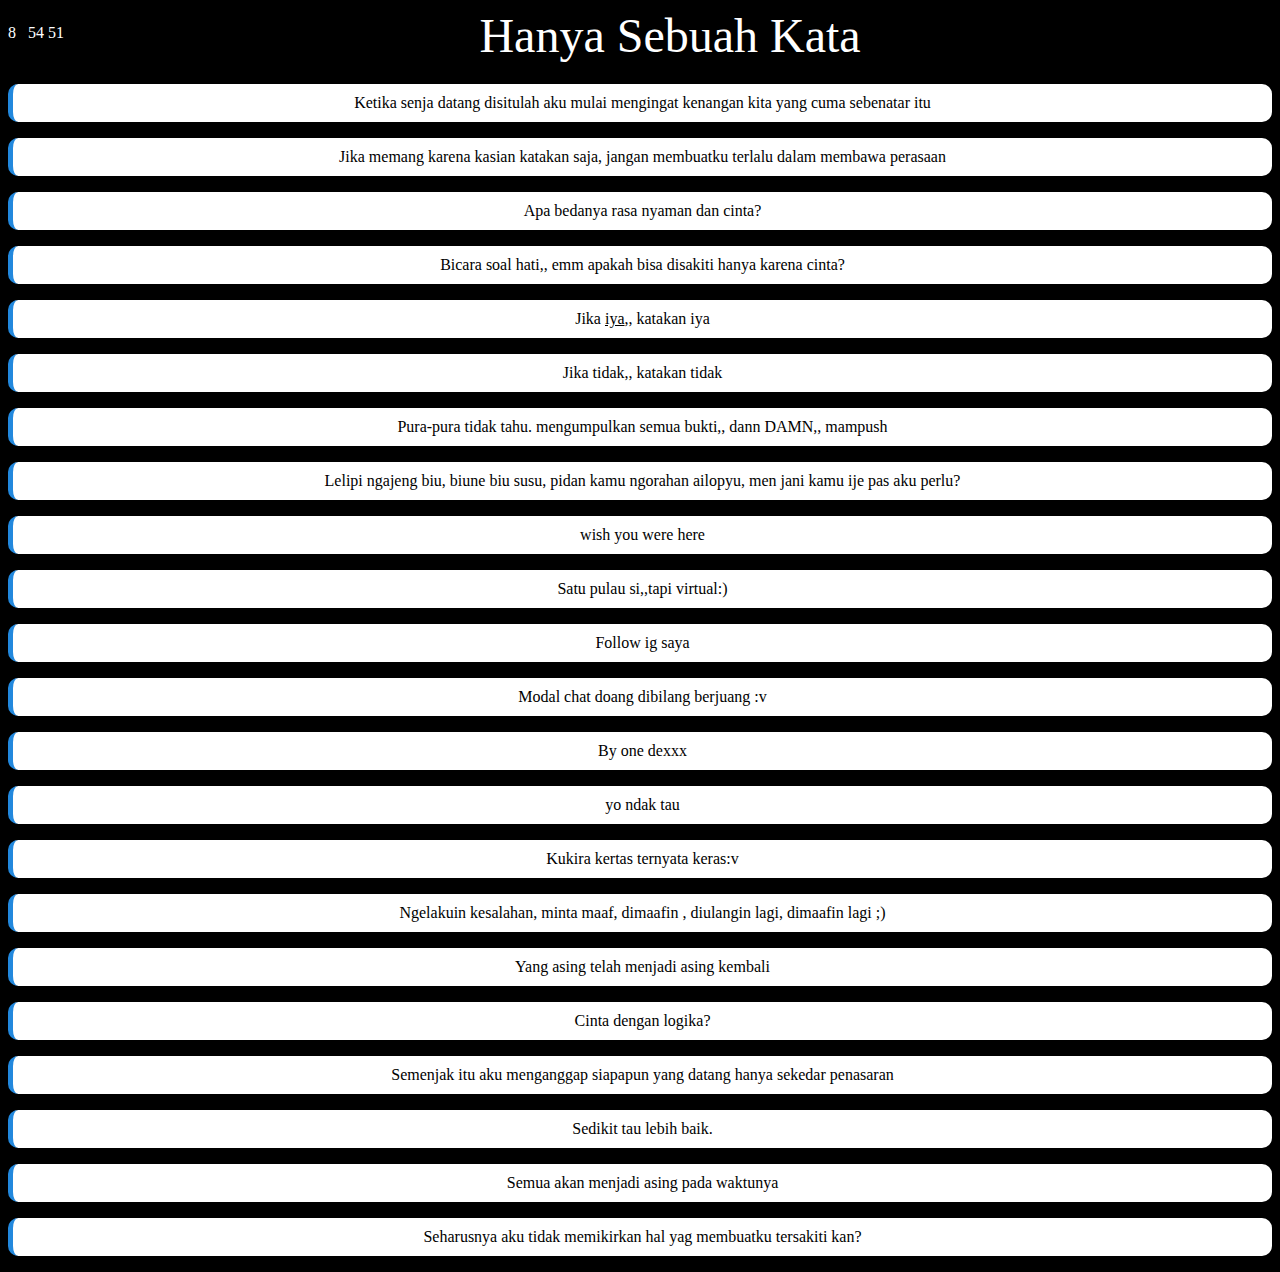
<file: gabut.html>
<html><head>
<title> Sabtu </title>
<style>
body
{
color: black;
background-color: black;
background-image: url(https://static.vecteezy.com/system/resources/thumbnails/002/070/892/small/abstract-banner-design-template-black-glossy-with-gold-line-and-lighting-effect-on-dark-background-and-texture-vector.jpg);
background-size: cover;
background-position: center;
background-repeat: no-repeat;
}
div.a {
	text-align: center;
}
h1,h2,p,a{
		color: #ffffff;
		font-family: times new roman;
		font-weight: normal;
	}
 
	
	.kotak{
		float: left;
		width: 20px;
		height: 10px;
		background-color: #;
	}
	.jam-digital {
		color: #000000;
		font-size: 36px;
		text-align: center;
		margin-top: 20px;
	}
</style><script>
	window.setTimeout("waktu()", 1000);
 
	function waktu() {
		var waktu = new Date();
		setTimeout("waktu()", 1000);
		document.getElementById("jam").innerHTML = waktu.getHours();
		document.getElementById("menit").innerHTML = waktu.getMinutes();
		document.getElementById("detik").innerHTML = waktu.getSeconds();
	}
</script></head>


<body>
<p>
</p><div class="jam-digitaal">
	<div class="kotak">
		<p id="jam">8</p>
	</div>
	<div class="kotak">
		<p id="menit">54</p>
	</div>
	<div class="kotak">
		<p id="detik">51</p>
	</div>
<p></p>
<center>
<font size="7">
<h1> Hanya Sebuah Kata </font>
</h1></center>
<div class="a">
<p>
</p><div style="-moz-border-radius: 5px; -webkit-border-radius: 5px; background-color: #FFFFFF; border-left: 5px solid #2288dd; border-radius: 10px; padding: 10px; t-align: left;">
Ketika senja datang disitulah aku mulai mengingat kenangan kita yang cuma sebenatar itu</div>
<p>
</p><div style="-moz-border-radius: 5px; -webkit-border-radius: 5px; background-color: #FFFFFF; border-left: 5px solid #2288dd; border-radius: 10px; padding: 10px; t-align: left;">
Jika memang karena kasian katakan saja, jangan membuatku terlalu dalam membawa perasaan</div>
<p>
</p><div style="-moz-border-radius: 5px; -webkit-border-radius: 5px; background-color: #FFFFFF; border-left: 5px solid #2288dd; border-radius: 10px; padding: 10px; t-align: left;">
Apa bedanya rasa nyaman dan cinta?</div>
<p>
</p><div style="-moz-border-radius: 5px; -webkit-border-radius: 5px; background-color: #FFFFFF; border-left: 5px solid #2288dd; border-radius: 10px; padding: 10px; t-align: left;">
Bicara soal hati,, emm apakah bisa disakiti hanya karena cinta?</div>
<p>
</p><div style="-moz-border-radius: 5px; -webkit-border-radius: 5px; background-color: #FFFFFF; border-left: 5px solid #2288dd; border-radius: 10px; padding: 10px; t-align: left;">
Jika <ins>iya</ins>,, katakan iya</div>
<p>
</p><div style="-moz-border-radius: 5px; -webkit-border-radius: 5px; background-color: #FFFFFF; border-left: 5px solid #2288dd; border-radius: 10px; padding: 10px; t-align: left;">
Jika tidak,, katakan tidak</div>
<p>
</p><div style="-moz-border-radius: 5px; -webkit-border-radius: 5px; background-color: #FFFFFF; border-left: 5px solid #2288dd; border-radius: 10px; padding: 10px; t-align: left;">
Pura-pura tidak tahu. mengumpulkan semua bukti,, dann DAMN,, mampush</div>
<p></p>
<p>
</p><div style="-moz-border-radius: 5px; -webkit-border-radius: 5px; background-color: #FFFFFF; border-left: 5px solid #2288dd; border-radius: 10px; padding: 10px; t-align: left;">
Lelipi ngajeng biu, biune biu susu, pidan kamu ngorahan ailopyu, men jani kamu ije pas aku perlu?</div>
<p></p>
<p>
</p><div style="-moz-border-radius: 5px; -webkit-border-radius: 5px; background-color: #FFFFFF; border-left: 5px solid #2288dd; border-radius: 10px; padding: 10px; t-align: left;">
wish you were here</div>
<p></p>
<p>
</p><div style="-moz-border-radius: 5px; -webkit-border-radius: 5px; background-color: #FFFFFF; border-left: 5px solid #2288dd; border-radius: 10px; padding: 10px; t-align: left;">
Satu pulau si,,tapi virtual:)</div>
<p></p>
<p>
</p><div style="-moz-border-radius: 5px; -webkit-border-radius: 5px; background-color: #FFFFFF; border-left: 5px solid #2288dd; border-radius: 10px; padding: 10px; t-align: left;">
Follow ig saya</div>
<p></p>
<p>
</p><div style="-moz-border-radius: 5px; -webkit-border-radius: 5px; background-color: #FFFFFF; border-left: 5px solid #2288dd; border-radius: 10px; padding: 10px; t-align: left;">
Modal chat doang dibilang berjuang :v</div>
<p></p>
<p>
</p><div style="-moz-border-radius: 5px; -webkit-border-radius: 5px; background-color: #FFFFFF; border-left: 5px solid #2288dd; border-radius: 10px; padding: 10px; t-align: left;">
By one dexxx</div>
<p></p>
<p>
</p><div style="-moz-border-radius: 5px; -webkit-border-radius: 5px; background-color: #FFFFFF; border-left: 5px solid #2288dd; border-radius: 10px; padding: 10px; t-align: left;">
yo ndak tau</div>
<p></p>
<p>
</p><div style="-moz-border-radius: 5px; -webkit-border-radius: 5px; background-color: #FFFFFF; border-left: 5px solid #2288dd; border-radius: 10px; padding: 10px; t-align: left;">
Kukira kertas ternyata keras:v</div>
<p></p>
<p>
</p><div style="-moz-border-radius: 5px; -webkit-border-radius: 5px; background-color: #FFFFFF; border-left: 5px solid #2288dd; border-radius: 10px; padding: 10px; t-align: left;">
Ngelakuin kesalahan, minta maaf, dimaafin , diulangin lagi, dimaafin lagi ;)</div>
<p></p>
<p>
</p><div style="-moz-border-radius: 5px; -webkit-border-radius: 5px; background-color: #FFFFFF; border-left: 5px solid #2288dd; border-radius: 10px; padding: 10px; t-align: left;">
Yang asing telah menjadi asing kembali</div>
<p></p>
<p>
</p><div style="-moz-border-radius: 5px; -webkit-border-radius: 5px; background-color: #FFFFFF; border-left: 5px solid #2288dd; border-radius: 10px; padding: 10px; t-align: left;">
Cinta dengan logika?</div>
<p></p>
<p>
</p><div style="-moz-border-radius: 5px; -webkit-border-radius: 5px; background-color: #FFFFFF; border-left: 5px solid #2288dd; border-radius: 10px; padding: 10px; t-align: left;">
Semenjak itu aku menganggap siapapun yang datang hanya sekedar penasaran</div>
<p></p>
<p>
<div style="-moz-border-radius: 5px; -webkit-border-radius: 5px; background-color: #FFFFFF; border-left: 5px solid #2288dd; border-radius: 10px; padding: 10px; t-align: left;">
Sedikit tau lebih baik.</div>
<p>
<p>
<div style="-moz-border-radius: 5px; -webkit-border-radius: 5px; background-color: #FFFFFF; border-left: 5px solid #2288dd; border-radius: 10px; padding: 10px; t-align: left;">
Semua akan menjadi asing pada waktunya</div>
<p>
<p>
<div style="-moz-border-radius: 5px; -webkit-border-radius: 5px; background-color: #FFFFFF; border-left: 5px solid #2288dd; border-radius: 10px; padding: 10px; t-align: left;">
Seharusnya aku tidak memikirkan hal yag membuatku tersakiti kan?</div>
<p>
</div></div></body></html>
</file>
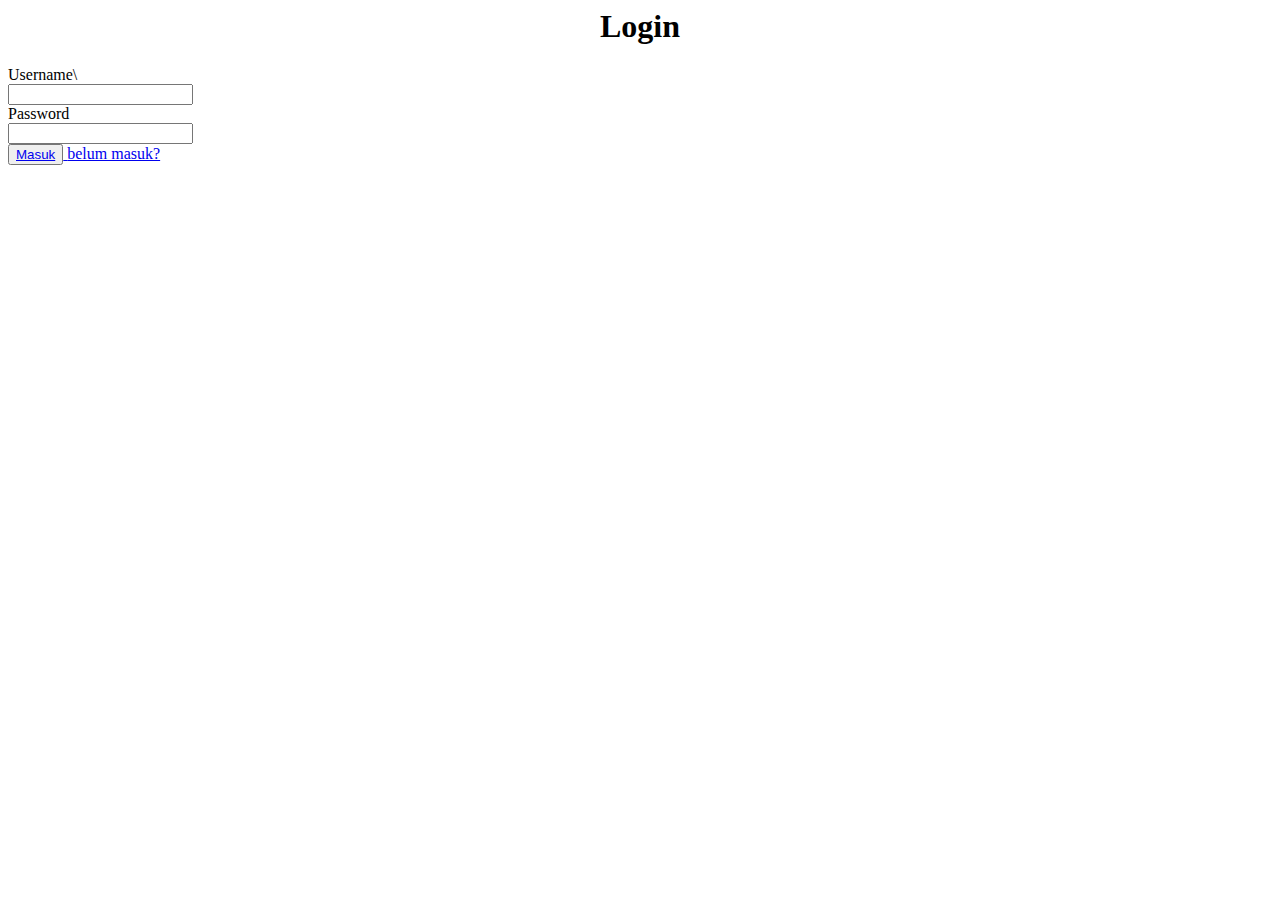
<file: gbutidx.html>
<html>
    <head>
        <title>Lallala</title>
        <link rel="stylesheet" href="style.css">
    </head>

    <body>
        <div class="container">
          <h1>Login</h1>
            <form>
                <label>Username</label>\
                <br>
                <input type="text">
                <br>
                <label>Password</label>
                <br>
                <input type="password">
                <br>
                <button><a href="gabut.html">Masuk</button>
                  <a href="ajj.html">belum masuk?</a>
                </p>
            </form>
        </div>
    </body>
</html>
</file>
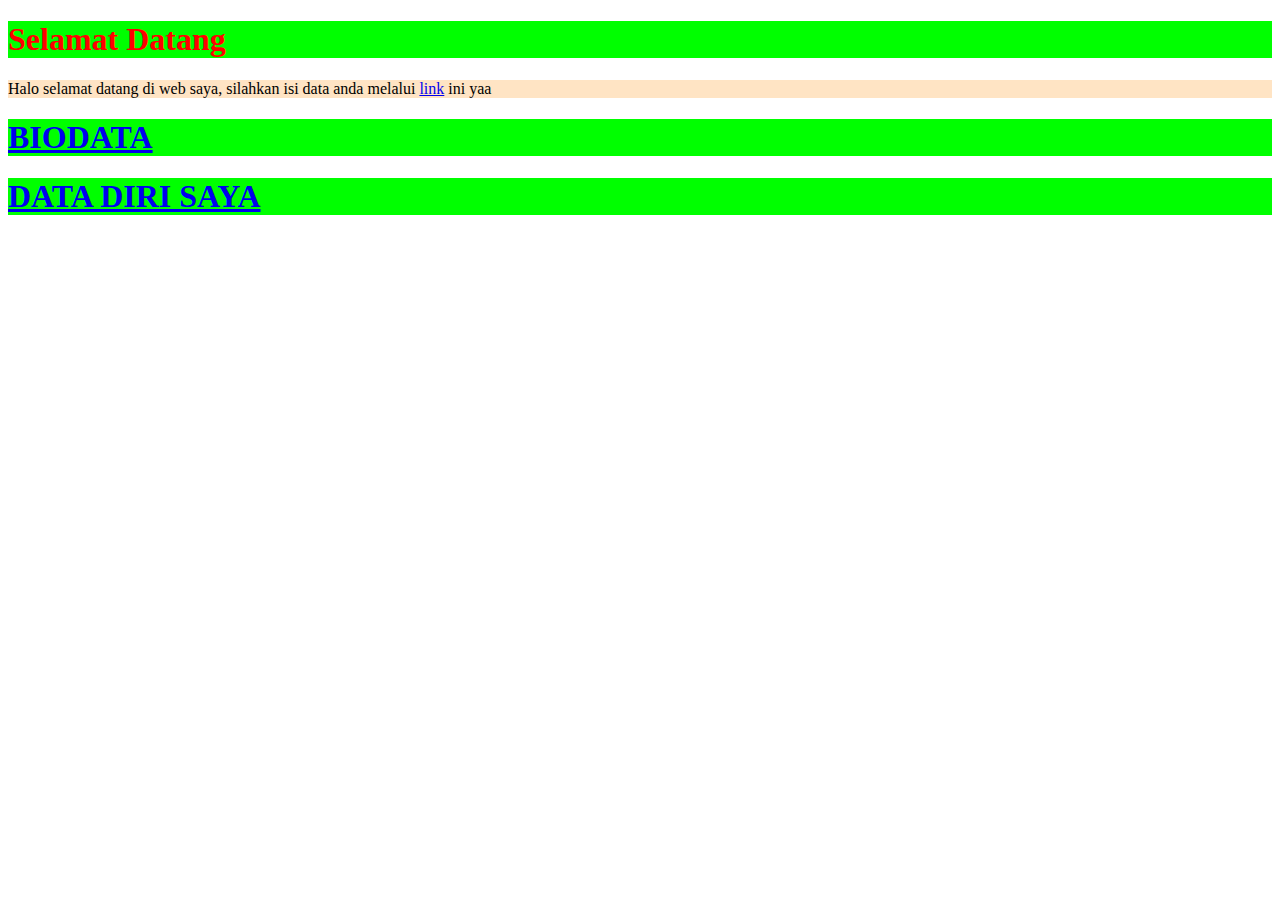
<file: index1.html>
<!DOCTYPE html>
<html lang="en">
<head>
    <meta charset="UTF-8">
    <meta name="viewport" content="width=device-width, initial-scale=1.0">
    <title>Document</title>
</head>
<style>
    h1{
        color: red;
        background-color: rgb(0, 255, 0);
    }
</style>
<body>
    <h1>Selamat Datang</h1>
    <p style="background-color: bisque;">
        Halo selamat datang di web saya, silahkan isi data anda melalui 
        <a href="daftar.html">link</a> ini yaa
    </p>
    <h1> 
        <a href="biodata.html">BIODATA</a>
    </h1>
    <h1>
        <a href="datadiri.html">DATA DIRI SAYA</a>
    </h1>
</body>
</html>
</file>
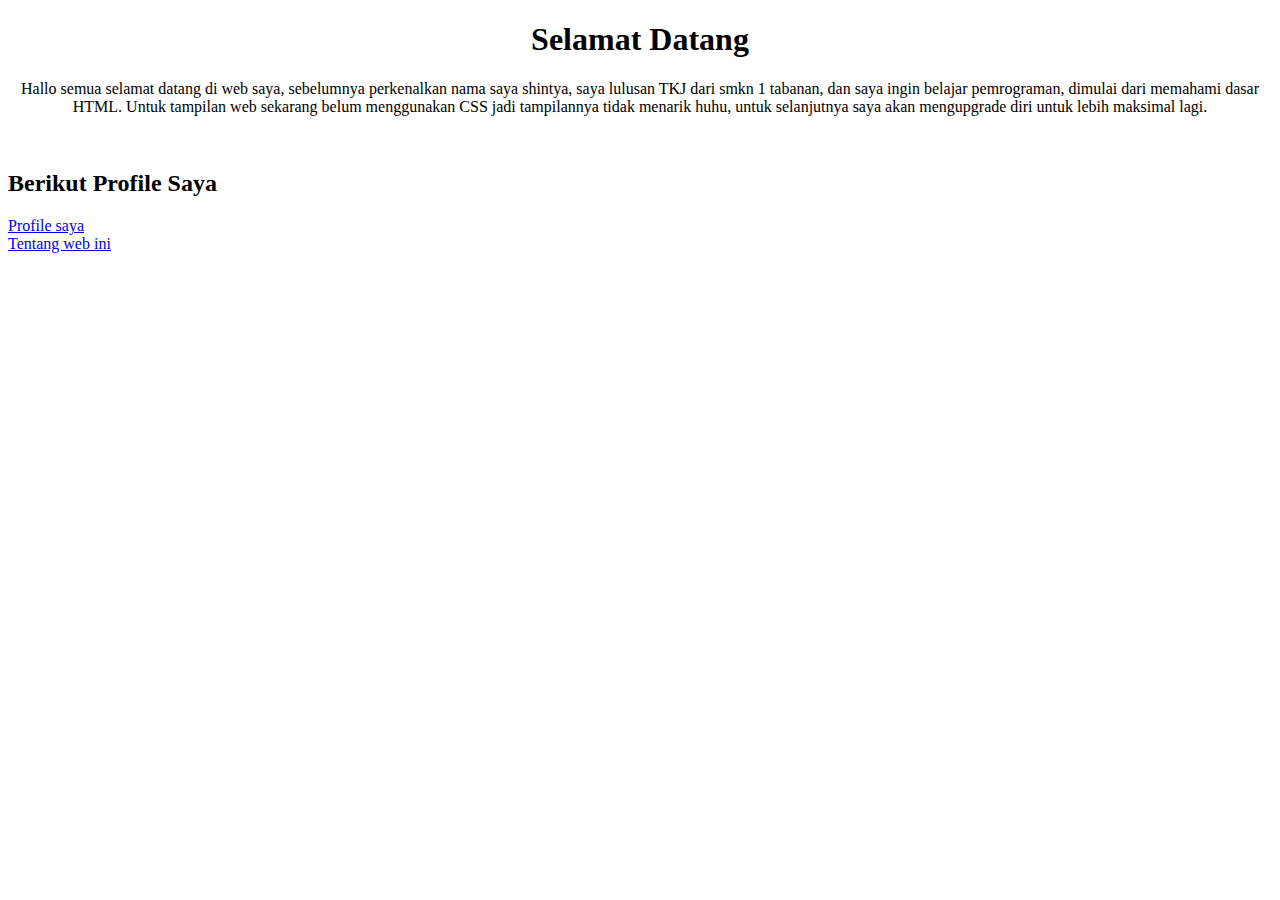
<file: latihan.html>
<!DOCTYPE html>
<html lang="en">
<head>
    <meta charset="UTF-8">
    <meta name="viewport" content="width=device-width, initial-scale=1.0">
    <title>Home</title>
</head>
<body>
    <h1 align="center">Selamat Datang</h1>
    <p align="center">Hallo semua selamat datang di web saya, sebelumnya perkenalkan nama saya shintya, saya lulusan TKJ dari smkn 1 tabanan, dan saya ingin belajar pemrograman, dimulai dari memahami dasar HTML.
         Untuk tampilan web sekarang belum menggunakan CSS jadi tampilannya tidak menarik huhu, untuk selanjutnya saya akan mengupgrade diri untuk lebih maksimal lagi.</p>
<br>
    <h2>Berikut Profile Saya</h2>
    <li>
        <a href="profile.html">Profile saya</a>
    </li>
    <li>
        <a href="web.html">Tentang web ini</a>
    </li>
    

</body>
</html>
</file>
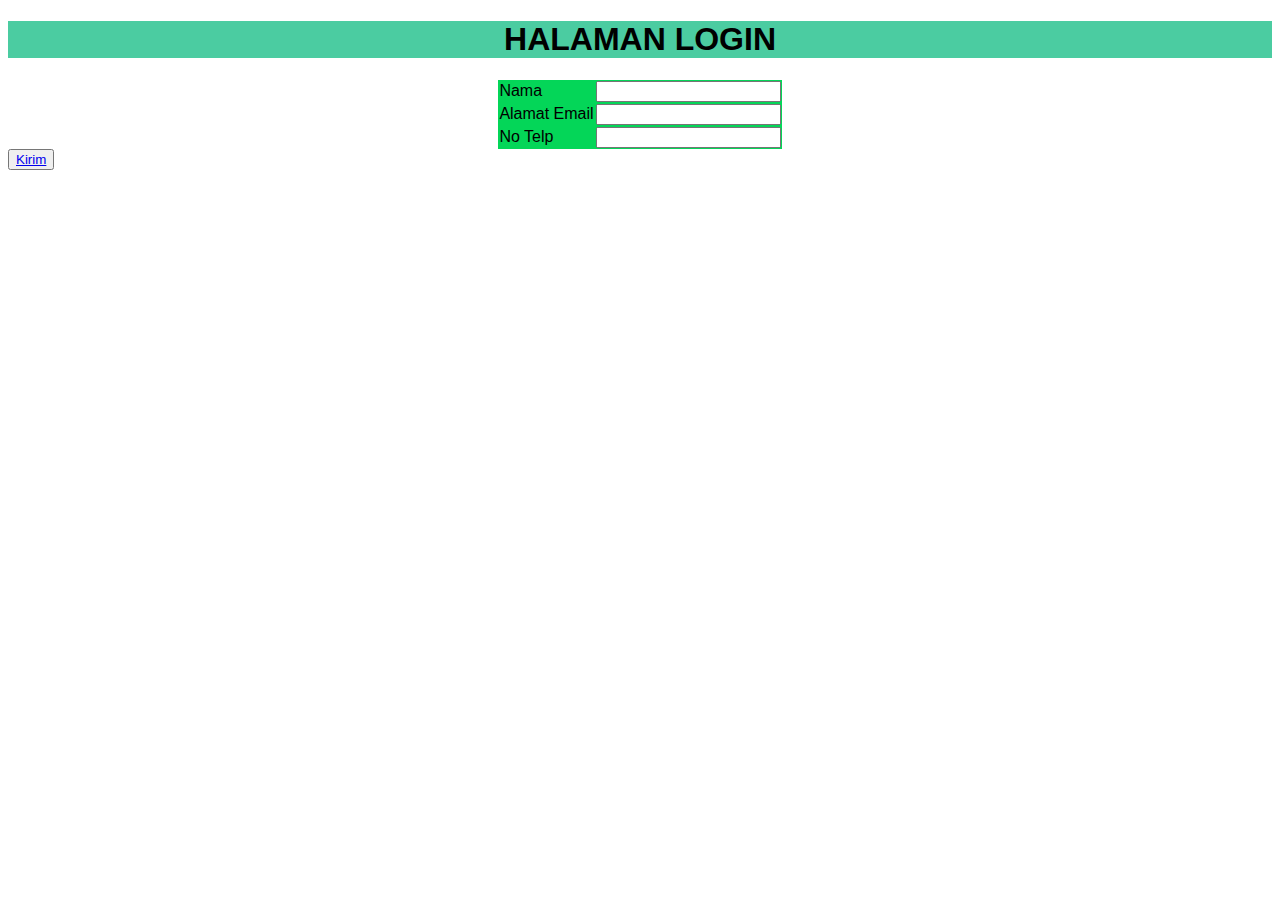
<file: login.html>
<!DOCTYPE html>
<html lang="en">
<head>
    <meta charset="UTF-8">
    <meta name="viewport" content="width=device-width, initial-scale=1.0">
    <title>Document</title>
</head>
<style>
    body{
        font-family: 'Franklin Gothic Medium', 'Arial Narrow', Arial, sans-serif;
    }
    h1{
        text-align: center;
        background-color: rgb(75, 204, 161);

    }
    table{
        background-color: rgb(4, 214, 88);
    }
</style>
<body>
    <H1>
        HALAMAN LOGIN
    </H1>
    <table border="0" cellspacing="0" cellpadding="1" align="center">
        <tr>
            <td>
                <label for="nama">Nama</label>  
            </td>
            <td>
                <input type="text" id="nama">
            </td>
        </tr>
        <tr>
            <td>
                <label for="nama">Alamat Email</label>  
            </td>
            <td>
                <input type="text" id="nama">
            </td>
        </tr>
        <tr>
            <td>
                <label for="nama">No Telp</label>  
            </td>
            <td>
                <input type="text" id="nama">
            </td>
        </tr>
        </table>
        <button  type="submit" align="center">
            <a href="latihan.html">Kirim</a>
        </button>
</body>
</html>
</file>
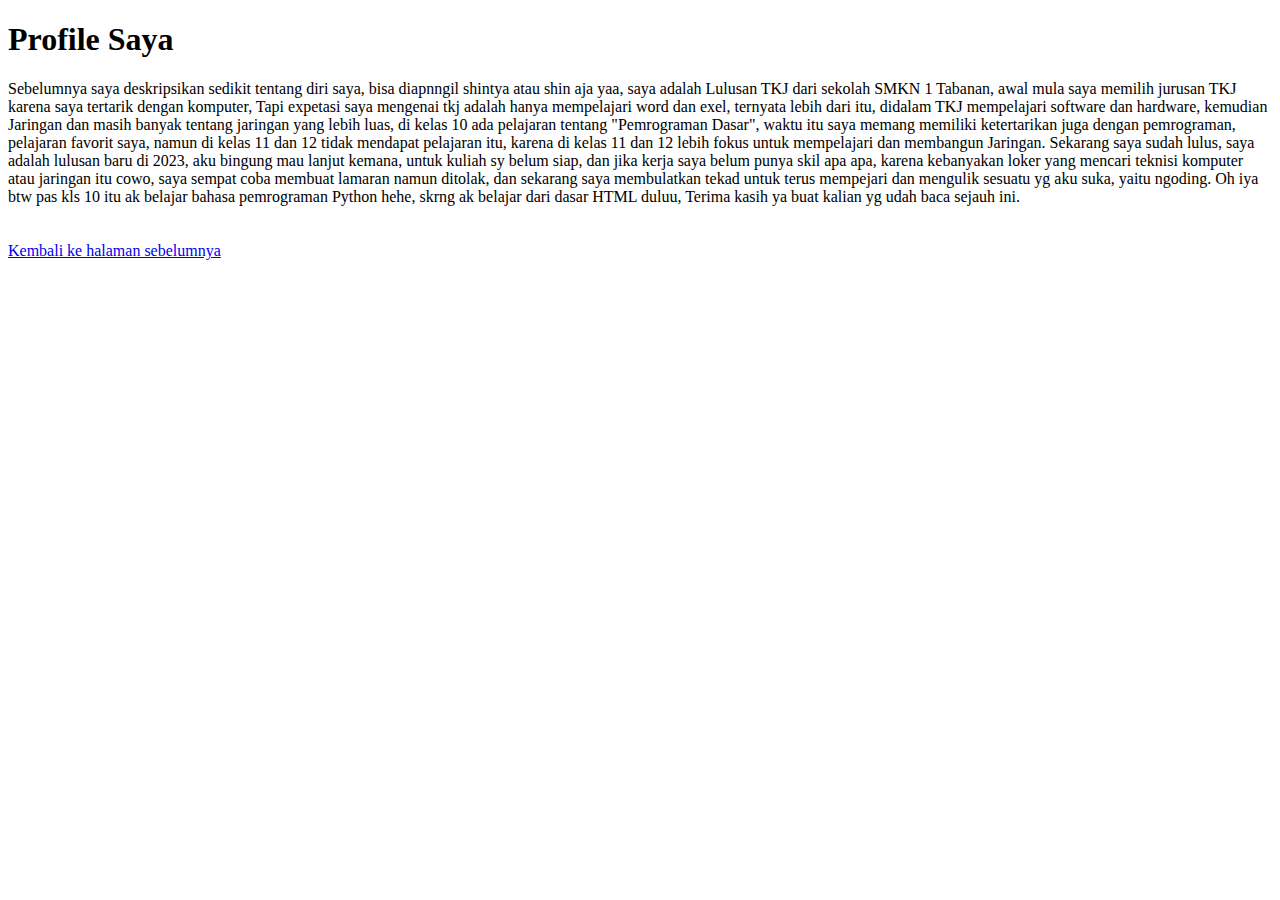
<file: profile.html>
<!DOCTYPE html>
<html lang="en">
<head>
    <meta charset="UTF-8">
    <meta name="viewport" content="width=device-width, initial-scale=1.0">
    <title>Profile Shintya</title>
</head>
<body>
    <h1>Profile Saya</h1>
    <li>Sebelumnya saya deskripsikan sedikit tentang diri saya, bisa diapnngil shintya atau shin aja yaa, saya adalah Lulusan TKJ dari sekolah SMKN 1 Tabanan, awal mula saya memilih jurusan TKJ karena saya tertarik dengan komputer,
        Tapi expetasi saya mengenai tkj adalah hanya mempelajari word dan exel, ternyata lebih dari itu, didalam TKJ mempelajari software dan hardware, kemudian Jaringan dan masih banyak tentang jaringan yang lebih luas, di kelas 10 ada pelajaran tentang "Pemrograman Dasar",
        waktu itu saya memang memiliki ketertarikan juga dengan pemrograman, pelajaran favorit saya, namun di kelas 11 dan 12 tidak mendapat pelajaran itu, karena di kelas 11 dan 12 lebih fokus untuk mempelajari dan membangun Jaringan. 
        Sekarang saya sudah lulus, saya adalah lulusan baru di 2023, aku bingung mau lanjut kemana, untuk kuliah sy belum siap, dan jika kerja saya belum punya skil apa apa, karena kebanyakan loker yang mencari teknisi komputer atau jaringan itu cowo, saya sempat coba membuat lamaran namun ditolak, dan sekarang saya membulatkan tekad untuk terus mempejari dan mengulik sesuatu yg aku suka, yaitu ngoding. Oh iya btw pas kls 10 itu ak belajar bahasa pemrograman Python hehe, skrng ak belajar dari dasar HTML duluu, Terima kasih ya buat kalian yg udah baca sejauh ini.

    </li>
    <br><br>
<a href="latihan.html">Kembali ke halaman sebelumnya</a>
</body>
</html>
</file>
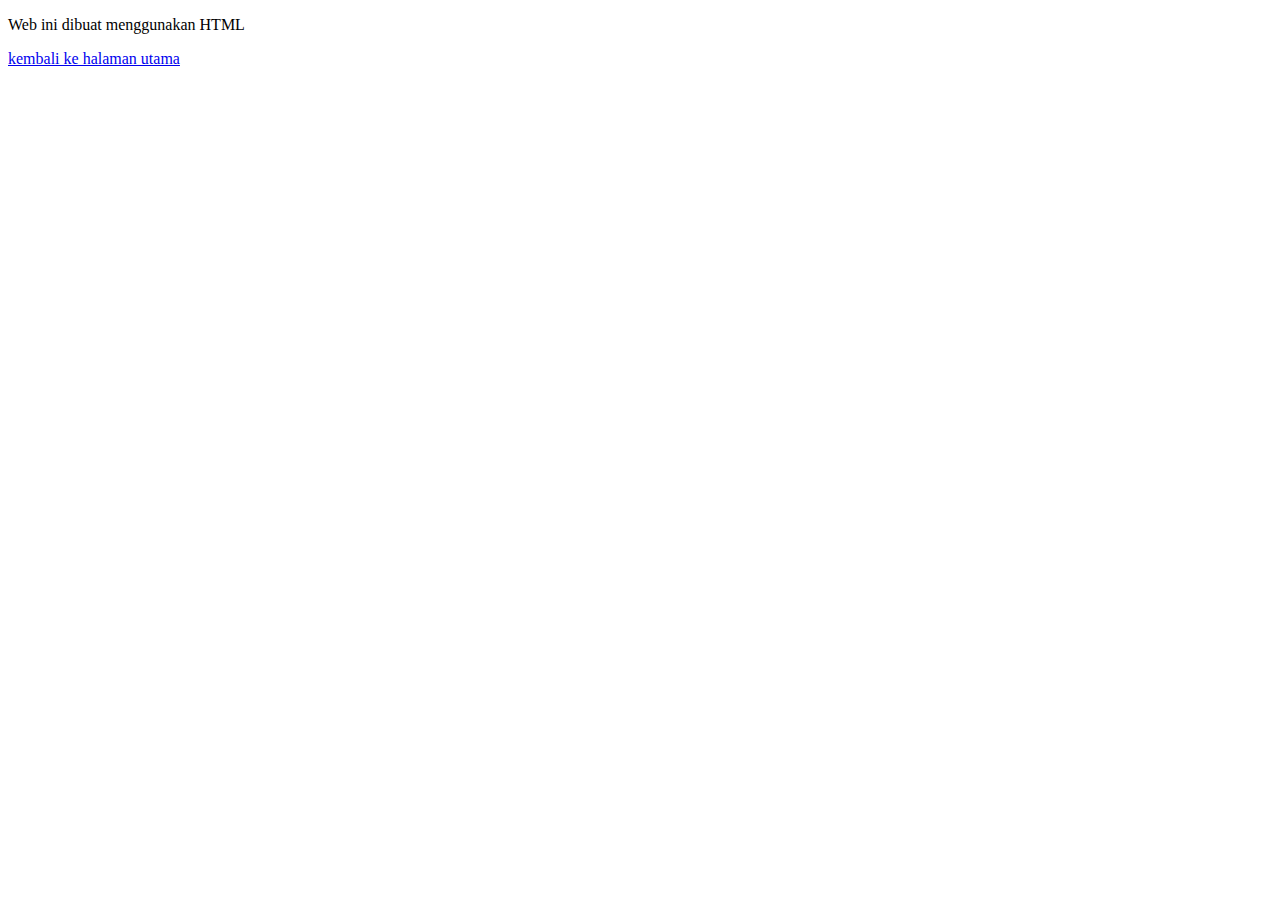
<file: web.html>
<!DOCTYPE html>
<html lang="en">
<head>
    <meta charset="UTF-8">
    <meta name="viewport" content="width=device-width, initial-scale=1.0">
    <title>Tentang</title>
</head>
<body>
   <p>Web ini dibuat menggunakan HTML</p> 
   <a href="latihan.html">kembali ke halaman utama</a>
</body>

</html>
</file>
<file: style.css>
h1 {
    text-align: center;
}

.catalog {
    display: flex;
    justify-content: center;
    margin-top: 50px;
}

.product {
    text-align: center;
    margin: 20px;
    cursor: pointer;
}

.product img {
    width: 200px;
    height: 200px;
}

#popup {
    position: fixed;
    top: 0;
    left: 0;
    width: 100%;
    height: 100%;
    background-color: rgba(0, 0, 0, 0.8);
    display: flex;
    align-items: center;
    justify-content: center;
}

#popup-content {
    background-color: #fff;
    padding: 20px;
    text-align: center;
}

.hidden {
    display: none;
}
</file>
